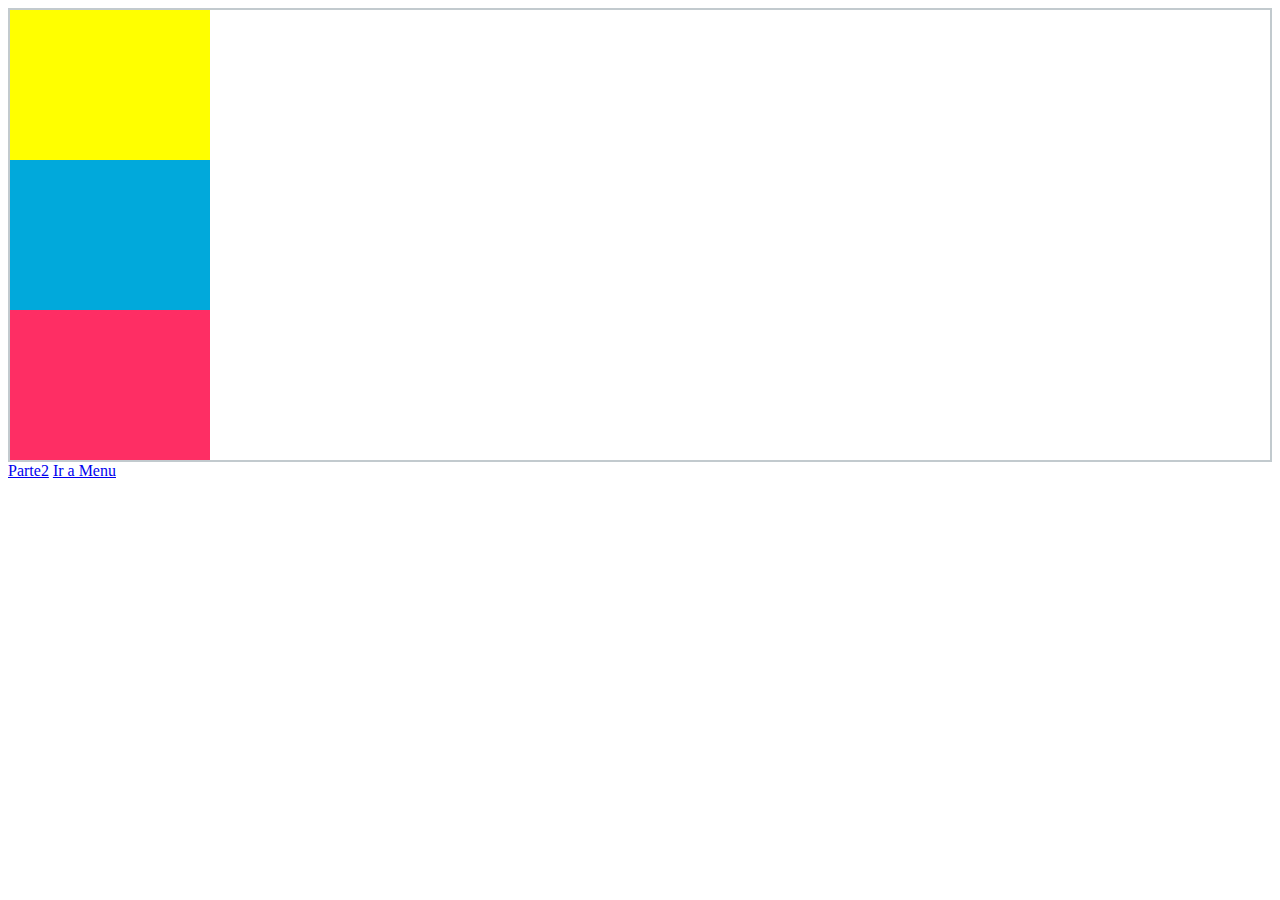
<file: Parte1/index.html>
<!DOCTYPE html>
<html>
	<head>
		<link rel="stylesheet" type="text/css" href="css/main.css">
	</head>
	<body>
	<div class="madre">

		<div class="uno"></div>
		<div class="dos"></div>
		<div class="tres"></div>
	</div>
	<a href="../Parte2/index.html">Parte2</a>
	<a href="../index.html">Ir a Menu</a>
	</body>
</html>
</file>
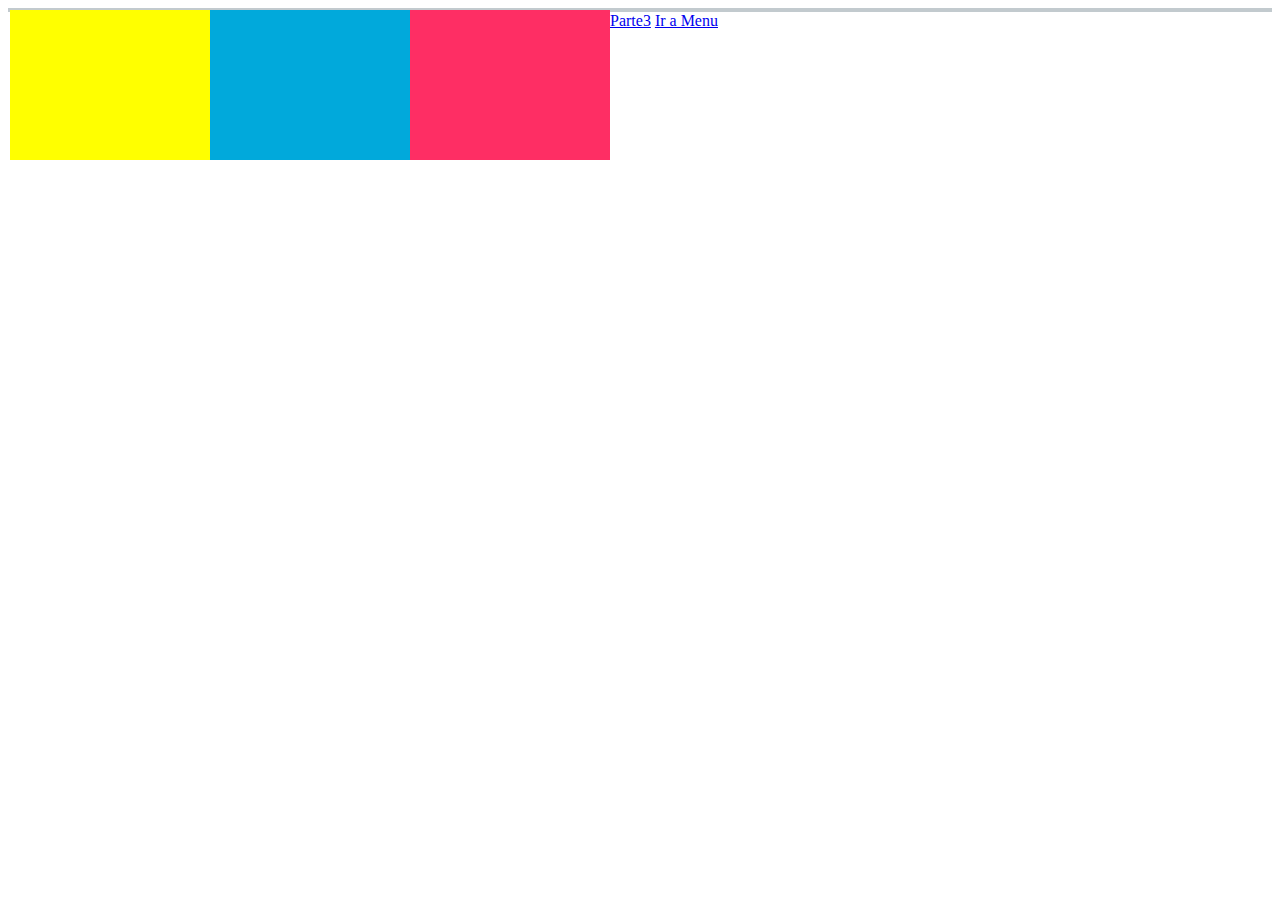
<file: Parte2/index.html>
<!DOCTYPE html>
<html>
	<head>
		<link rel="stylesheet" type="text/css" href="css/main.css">
	</head>
	<body>
	<div class="madre">

		<div class="uno"></div>
		<div class="dos"></div>
		<div class="tres"></div>
	</div>

	<div class="link">
	<a href="../Parte3/index.html">Parte3</a>
	<a href="../index.ttml">Ir a Menu</a>
	</div>
	</body>
</html>
</file>
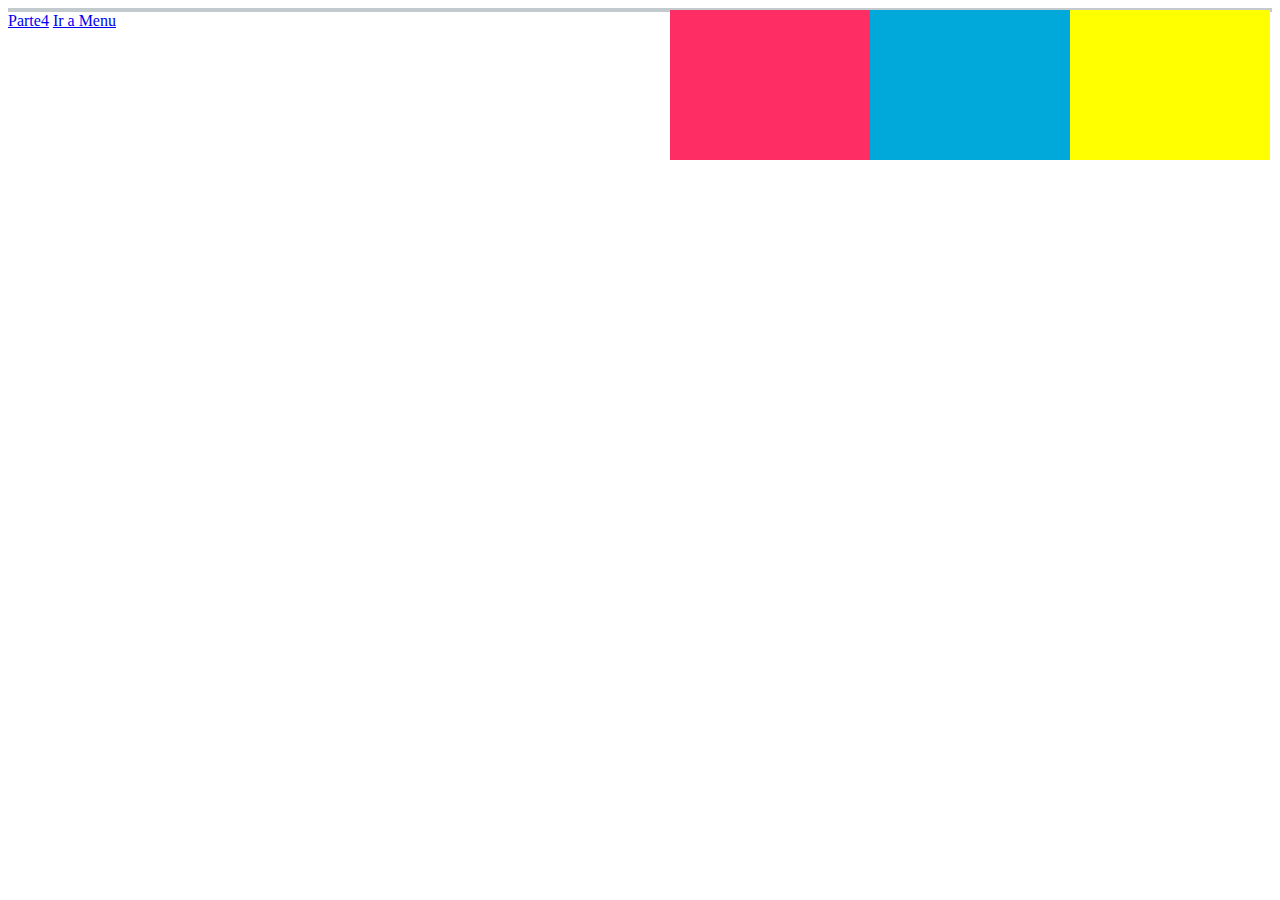
<file: Parte3/index.html>
<!DOCTYPE html>
<html>
	<head>
		<link rel="stylesheet" type="text/css" href="css/main.css">
	</head>
	<body>
	<div class="madre">

		<div class="uno"></div>
		<div class="dos"></div>
		<div class="tres"></div>
	</div>
	<a href="../Parte4/index.html">Parte4</a>
	<a href="../index.html">Ir a Menu</a>
	</body>
</html>
</file>
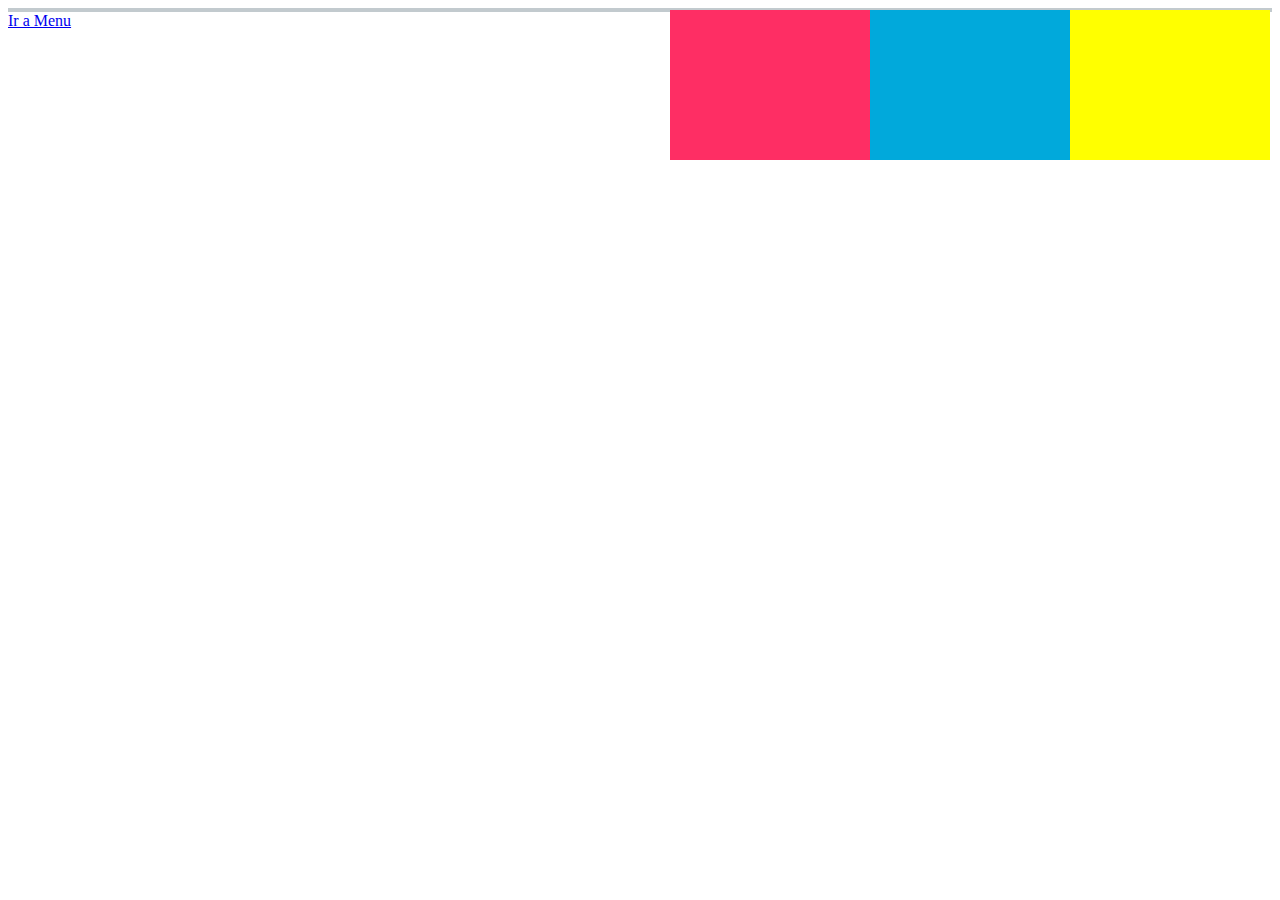
<file: Parte4/index.html>
<!DOCTYPE html>
<html>
	<head>
		<link rel="stylesheet" type="text/css" href="css/main.css">
	</head>
	<body>
	<div class="madre">

		<div class="uno"></div>
		<div class="dos"></div>
		<div class="tres"></div>
	</div>

	<a href="../index.html">Ir a Menu</a>
	</body>
</html>
</file>
<file: Parte1/css/main.css>
div.uno,div.dos,div.tres{
	width: 200px;
	height: 150px;


}
.madre{
	border:2px solid #C2CACE;
	width: 700;
	height: 450;
	
}


.uno{
	background-color: #FFFF00
}

.dos{
	background-color: #01A9DB
}

.tres{
	background-color: #FE2E64
}

/* Pon tu código css aqui */
</file>
<file: Parte2/css/main.css>
div.uno,div.dos,div.tres{
	width: 200px;
	height: 150px;
float: left;

}
.madre{
	border:2px solid #C2CACE;
	width: 700;
	height: 450;
	
}

div.link{display: block;}
.uno{
	background-color: #FFFF00
}

.dos{
	background-color: #01A9DB
}

.tres{
	background-color: #FE2E64
}
</file>
<file: Parte3/css/main.css>
div.uno,div.dos,div.tres{
	width: 200px;
	height: 150px;
float: right;

}
.madre{
	border:2px solid #C2CACE;
	width: 700;
	height: 450;
	
}


.uno{
	background-color: #FFFF00
}

.dos{
	background-color: #01A9DB
}

.tres{
	background-color: #FE2E64
}
</file>
<file: Parte4/css/main.css>
div.uno,div.dos,div.tres{
	width: 200px;
	height: 150px;
float: right;
}


.madre{
	border:2px solid #C2CACE;
	width: 700;
	height: 150;


}
.clearfix:after{clear: both;}




.uno{
	background-color: #FFFF00
}

.dos{
	background-color: #01A9DB
}

.tres{
	background-color: #FE2E64
}
</file>
